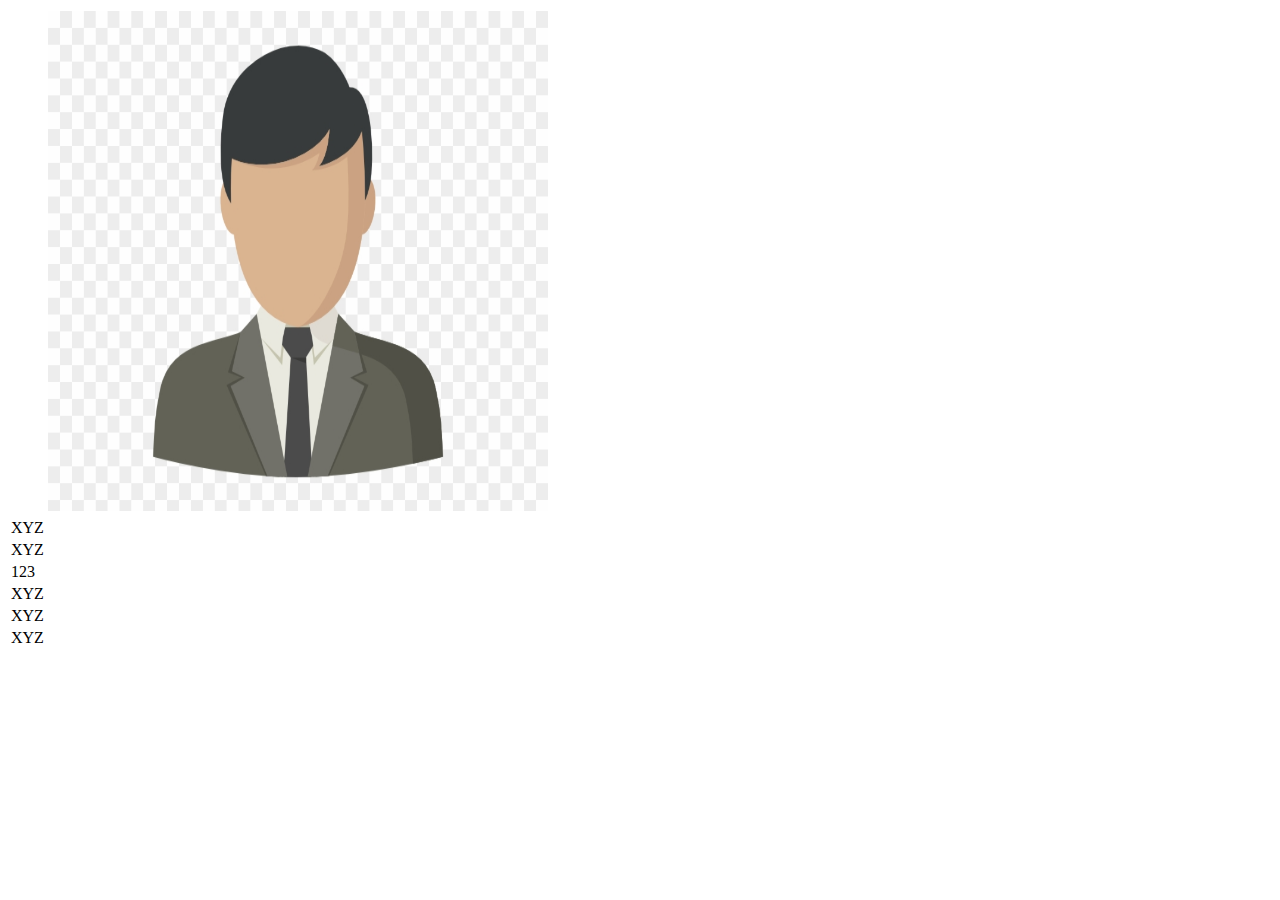
<file: index.html>
<!DOCTYPE html>
<html>
  <head>
    <meta charset="utf-8">
    <title></title>
<link rel="stylesheet" type="text/css" href="index.css">
<script src="main.js"></script>

 
  </head>
  <body>

<h4 id='date'></h4>
  </body>
</html>
</file>
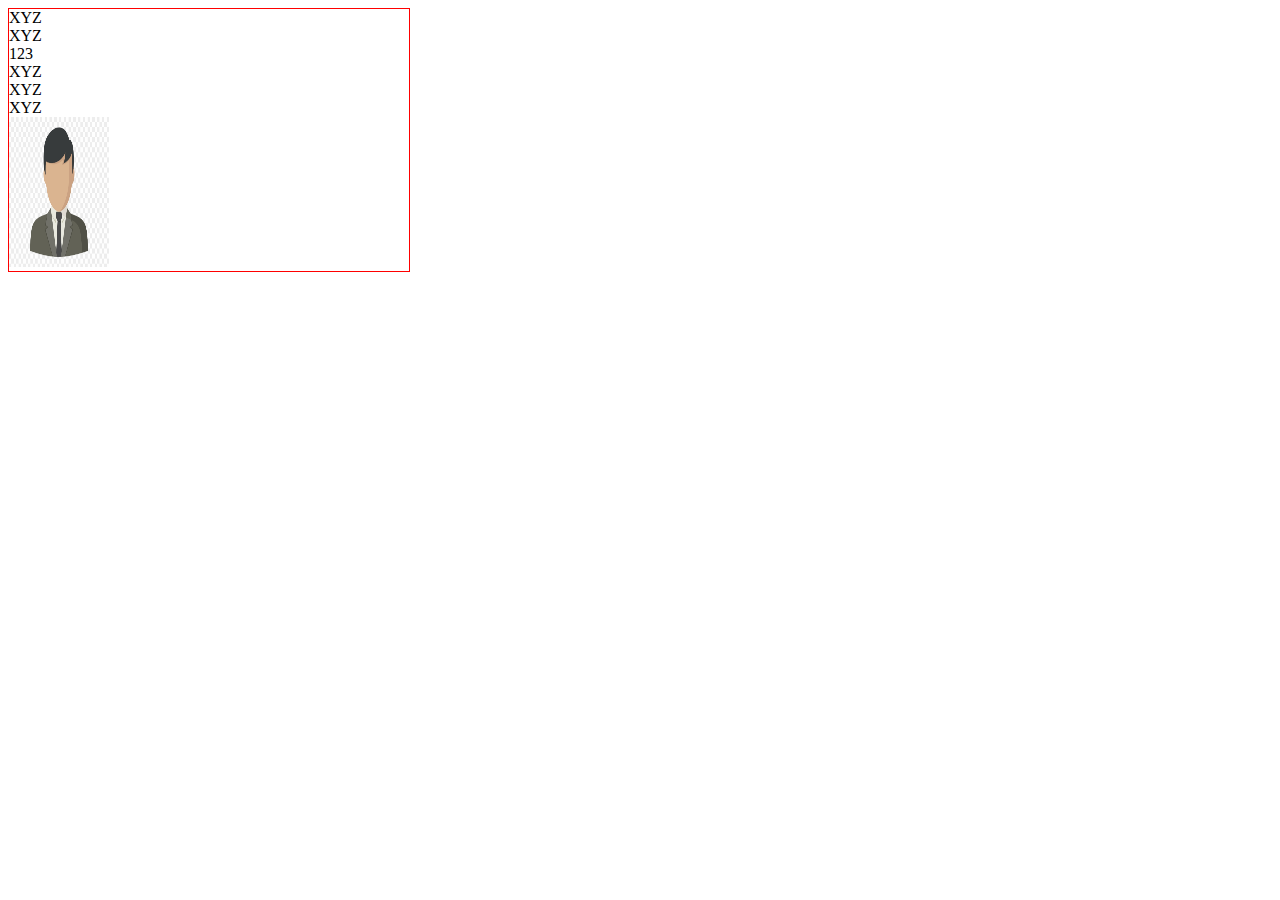
<file: index1.html>
<!DOCTYPE html>
<html>
  <head>
    <meta charset="utf-8">
    <title></title>
<link rel="stylesheet" type="text/css" href="index.css">
<script src="main1.js"></script>

 
  </head>
  <body>

<h4 id='date'></h4>
  </body>
</html>
</file>
<file: index.css>
div{
border: 1px solid red;
    width: 400px;
}
</file>
